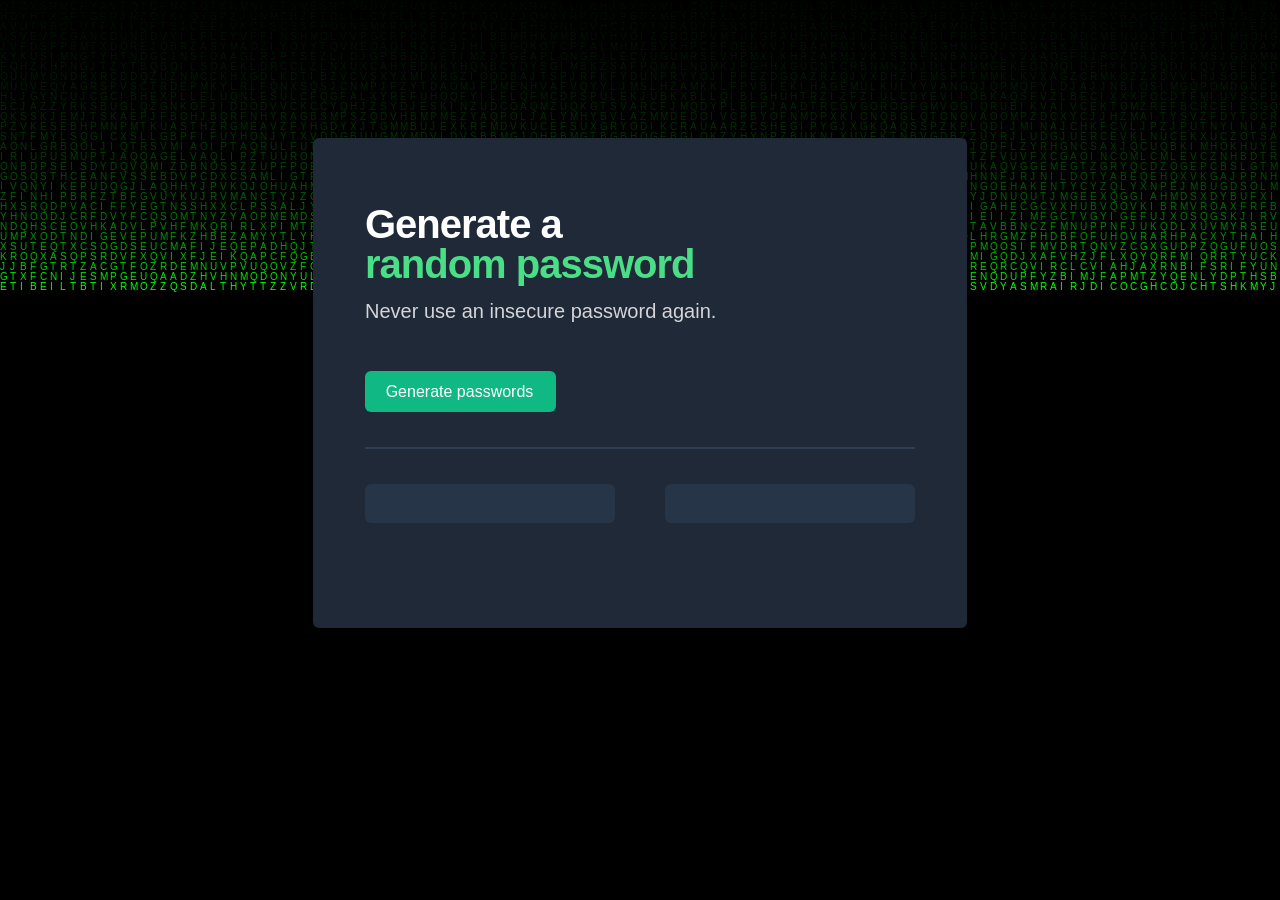
<file: index.html>
<!doctype html>
<html lang="en">
<head>
    <link rel="stylesheet" href="styles.css">
</head>
<main>

<body>
<div id = "matrix">
    <canvas id = "canvas">
        <script src = "Matrixbgrnd/app.js"></script>
    </canvas>
</div>
<div class = "container" id="app">
    <div class="header">
        <h1 id = "Generate">
            Generate a <br>
            <span id = "randomPass">random password</span> <br>
        </h1>
    </div>
    <p id = "text">Never use an insecure password again.</p>
    <button id = "generate-btn">Generate passwords</button>
    <hr>
    <div class="output-container">
        <div class="output-box" id = "outputOne"></div>
        <div class="output-box" id = "outputTwo"></div>
    </div>
</div>

<script src = "index.js"></script>
</body>
</html>
</file>
<file: styles.css>
body {
    display: flex;
    background-color: #000;
    justify-content: center;
    align-items: center;
    height: 85vh; /* Full viewport height */
    margin: 0;

}

#matrix{
    position: fixed;
    display: block;/* Ensures it stays in the background */
    top: 0;
    left: 0;
    z-index: -1;
}

.container {
    background-color: #1F2937;
    padding-top: 40px;
    padding-left: 52px;
    padding-right: 52px;
    height: 450px;
    width: 550px;
    text-align: left;
    border:none;
    border-radius: 6px;
    z-index: 1;
}

.header {
    margin-bottom: 10px;
}

#Generate{
    color: white;
    font-family: Karla, sans-serif;
    font-size: 40px;
    font-weight: 800;
    line-height: 40px;
    letter-spacing: -0.025em;
    text-underline-position: from-font;
    text-decoration-skip-ink: none;
}

#randomPass {
    color: #4ADF86;
    font-family: Karla, sans-serif;
    font-size: 40px;
    font-weight: 800;
    line-height: 40px;
    letter-spacing: -0.025em;
    text-underline-position: from-font;
    text-decoration-skip-ink: none;
}

#text {
    color: #D5D4D8;
    font-family: Inter, sans-serif;
    font-size: 20px;
    font-weight: 200;
    line-height: 0;
    text-align: left;
    margin-top: 0;
    text-underline-position: from-font;
    text-decoration-skip-ink: none;
}

#generate-btn{
    margin-top: 40px;
    width: 191px;
    height: 41px;
    border-radius: 6px;
    padding: 9px 17px 9px 15px;
    background-color: #10B981;
    color: white;
    font-size: 16px;
    font-weight: 500;
    font-family: Inter, sans-serif;
    border: none;

}

hr{
    margin-top: 35px;
    border: 1px solid;
    border-color: #2F3E53;
}

.output-container{
    margin-top: 35px;
    display: flex;
    gap: 50px;
}

.output-box{
    width: 300px;
    height: 39px;
    text-align: center;
    border: none;
    border-radius: 6px;
    background-color: #273549;
    font-family: Inter, sans-serif;
    font-size: 16px;
    font-weight: 500;
    line-height: 40px;
    text-underline-position: from-font;
    text-decoration-skip-ink: none;
    color: #55F991;

}
</file>
